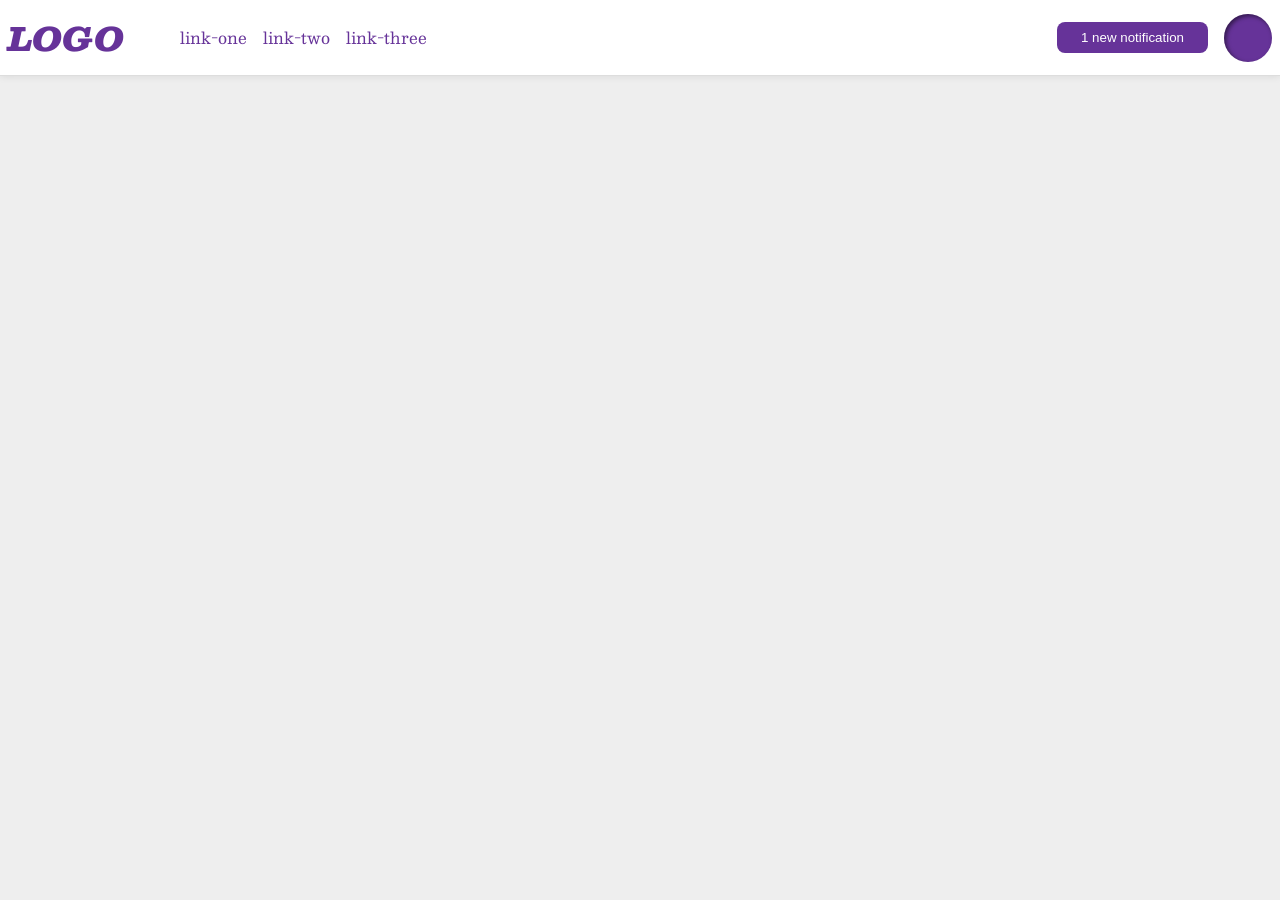
<file: foundations/flex/03-flex-header-2/index.html>
<!DOCTYPE html>
<html lang="en">
  <head>
    <meta charset="UTF-8">
    <meta http-equiv="X-UA-Compatible" content="IE=edge">
    <meta name="viewport" content="width=device-width, initial-scale=1.0">
    <title>Flex Header 2</title>
    <link rel="stylesheet" href="style.css">
  </head>
  <body>
    <div class="header">
      <div class="left">
        <div class="logo">
          LOGO
        </div>
        <ul class="links">
          <li><a href="https://google.com">link-one</a></li>
          <li><a href="https://google.com">link-two</a></li>
          <li><a href="https://google.com">link-three</a></li>
        </ul>
      </div>
      <div class="right">
        <button class="notifications">
        1 new notification
        </button>
        <div class="profile-image"></div>
      </div>
    </div>
  </body>
</html>
</file>
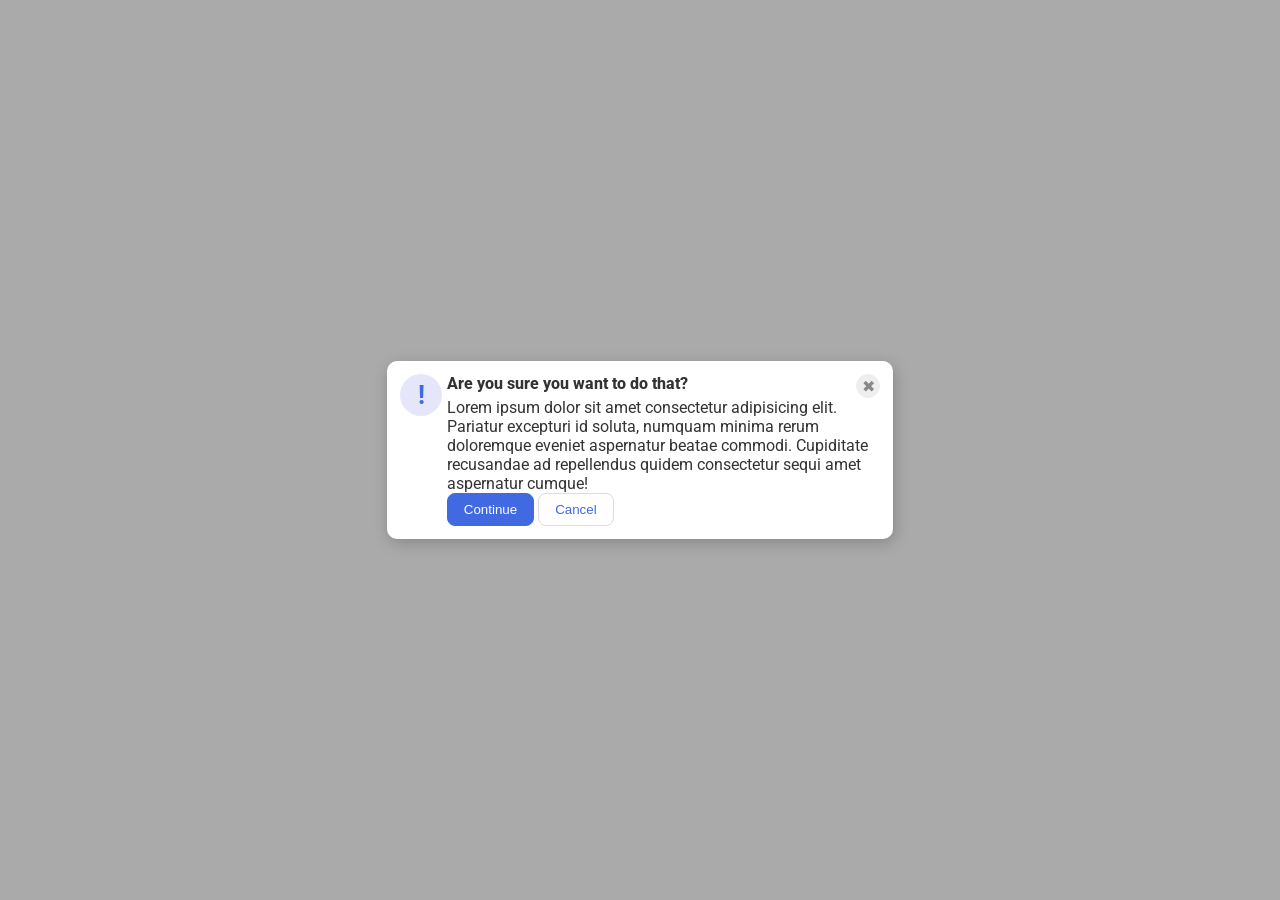
<file: foundations/flex/05-flex-modal/index.html>
<!DOCTYPE html>
<html lang="en">

<head>
  <meta charset="UTF-8">
  <meta http-equiv="X-UA-Compatible" content="IE=edge">
  <meta name="viewport" content="width=device-width, initial-scale=1.0">
  <link rel="stylesheet" href="style.css">
  <title>Modal</title>
</head>

<body>
  <div class="modal">
    <div class="icon">!</div>
    <div class="pop">
      <div class="header">Are you sure you want to do that?
        <button class="close-button">✖</button>
      </div>
      <div class="text">Lorem ipsum dolor sit amet consectetur adipisicing elit. Pariatur excepturi id soluta, numquam
        minima rerum doloremque eveniet aspernatur beatae commodi. Cupiditate recusandae ad repellendus quidem
        consectetur sequi amet aspernatur cumque!</div>
      <button class="continue">Continue</button>
      <button class="cancel">Cancel</button>
    </div>
  </div>
</body>

</html>
</file>
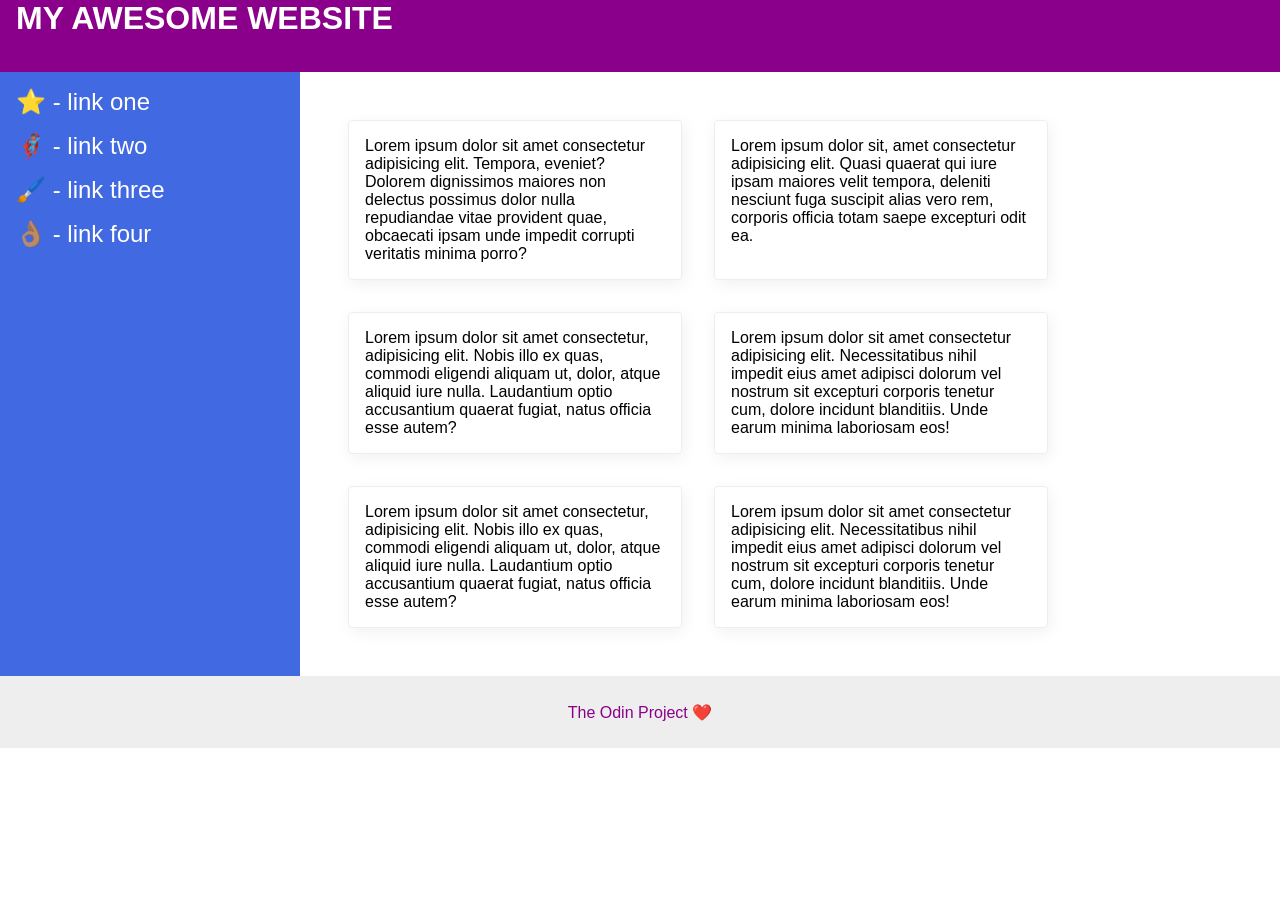
<file: foundations/flex/07-flex-layout-2/index.html>
<!DOCTYPE html>
<html lang="en">

<head>
  <meta charset="UTF-8">
  <meta http-equiv="X-UA-Compatible" content="IE=edge">
  <meta name="viewport" content="width=device-width, initial-scale=1.0">
  <title>The Holy Grail</title>
  <link rel="stylesheet" href="style.css">
</head>

<body>
  <div class="header">
    MY AWESOME WEBSITE
  </div>
  <div class="container">
    <div class="sidebar">
      <ul>
        <li><a href="#">⭐ - link one</a></li>
        <li><a href="#">🦸🏽‍♂️ - link two</a></li>
        <li><a href="#">🖌️ - link three</a></li>
        <li><a href="#">👌🏽 - link four</a></li>
      </ul>
    </div>
    <div class="cards">
      <div class="card">Lorem ipsum dolor sit amet consectetur adipisicing elit. Tempora, eveniet? Dolorem dignissimos
        maiores non delectus possimus dolor nulla repudiandae vitae provident quae, obcaecati ipsam unde impedit
        corrupti
        veritatis minima porro?</div>
      <div class="card">Lorem ipsum dolor sit, amet consectetur adipisicing elit. Quasi quaerat qui iure ipsam maiores
        velit tempora, deleniti nesciunt fuga suscipit alias vero rem, corporis officia totam saepe excepturi odit ea.
      </div>
      <div class="card">Lorem ipsum dolor sit amet consectetur, adipisicing elit. Nobis illo ex quas, commodi eligendi
        aliquam ut, dolor, atque aliquid iure nulla. Laudantium optio accusantium quaerat fugiat, natus officia esse
        autem?</div>
      <div class="card">Lorem ipsum dolor sit amet consectetur adipisicing elit. Necessitatibus nihil impedit eius amet
        adipisci dolorum vel nostrum sit excepturi corporis tenetur cum, dolore incidunt blanditiis. Unde earum minima
        laboriosam eos!</div>
      <div class="card">Lorem ipsum dolor sit amet consectetur, adipisicing elit. Nobis illo ex quas, commodi eligendi
        aliquam ut, dolor, atque aliquid iure nulla. Laudantium optio accusantium quaerat fugiat, natus officia esse
        autem?</div>
      <div class="card">Lorem ipsum dolor sit amet consectetur adipisicing elit. Necessitatibus nihil impedit eius amet
        adipisci dolorum vel nostrum sit excepturi corporis tenetur cum, dolore incidunt blanditiis. Unde earum minima
        laboriosam eos!</div>
    </div>
  </div>
  <div class="footer">
    The Odin Project ❤️
  </div>
</body>
</html>
</file>
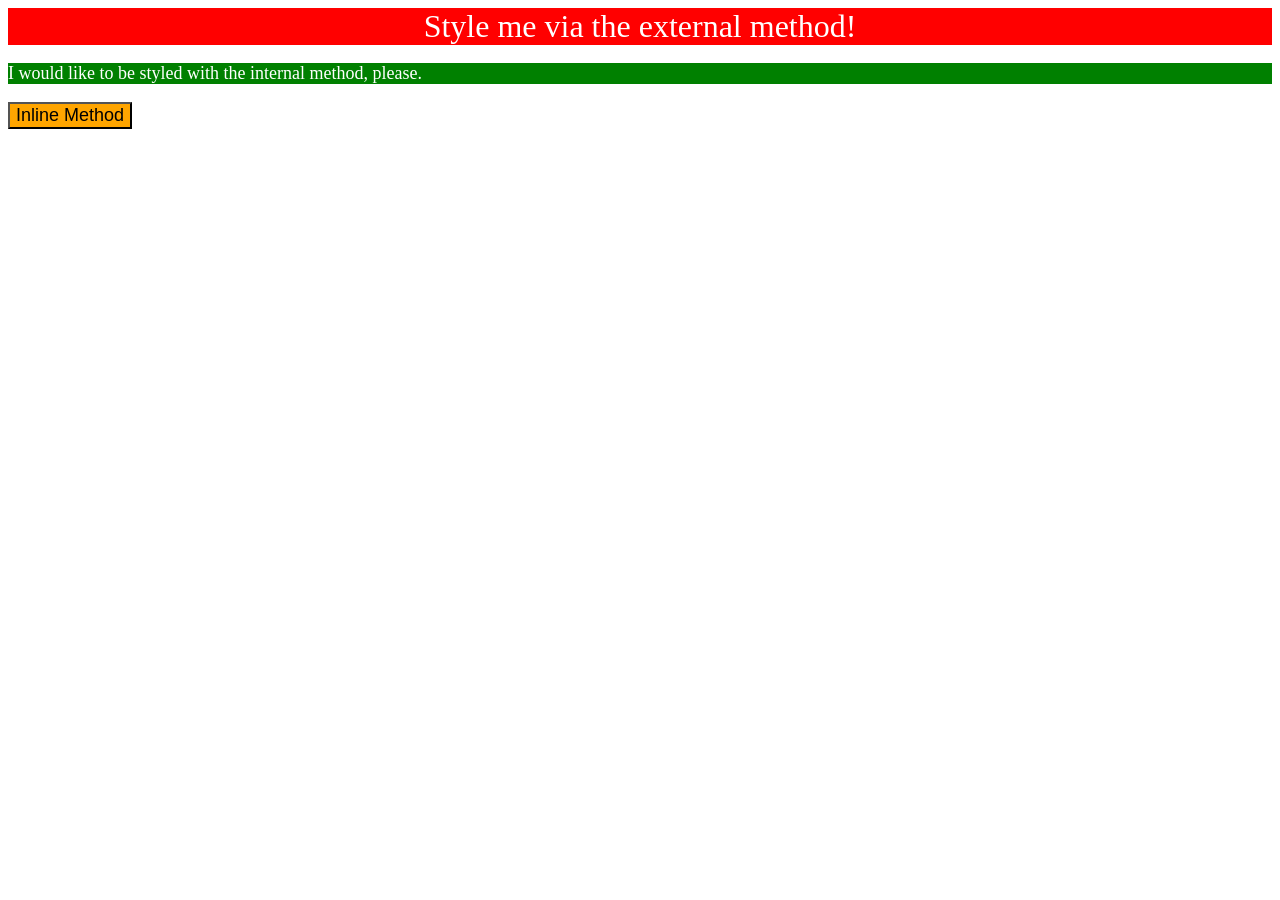
<file: foundations/intro-to-css/01-css-methods/index.html>
<!DOCTYPE html>
<html lang="en">
  <head>
    <meta charset="UTF-8">
    <meta http-equiv="X-UA-Compatible" content="IE=edge">
    <meta name="viewport" content="width=device-width, initial-scale=1.0">
    <title>Methods for Adding CSS</title>
  </head>
  <body>
    <div style="color: white; background-color: red; text-align: center; font-size: 32px;">Style me via the external method!</div>
    <p style="color: white; background-color: green; font-size: 18px;">I would like to be styled with the internal method, please.</p>
    <button style="background-color: orange; font-size: 18px;">Inline Method</button>
  </body>
</html>
</file>
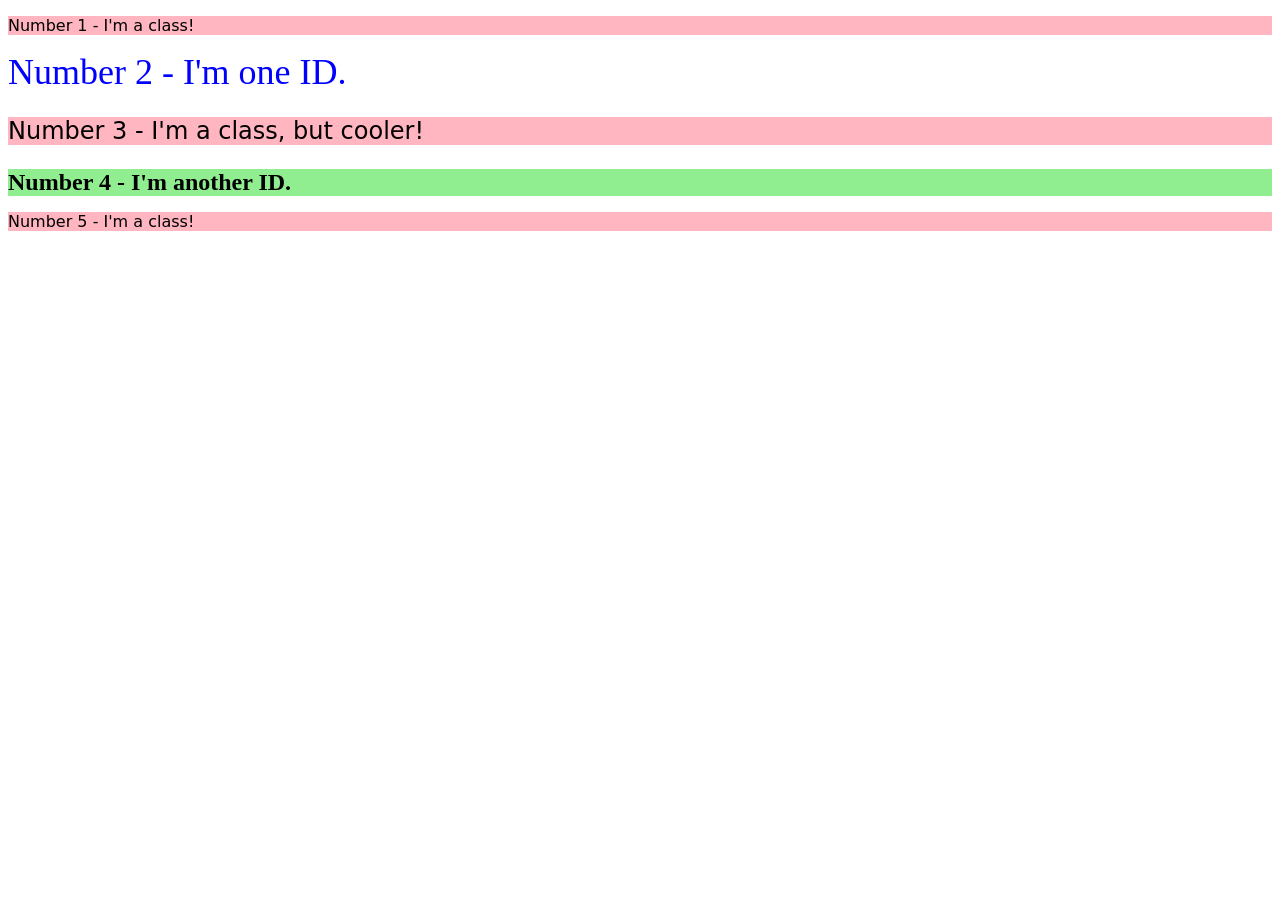
<file: foundations/intro-to-css/02-class-id-selectors/index.html>
<!DOCTYPE html>
<html lang="en">
  <head>
    <meta charset="UTF-8">
    <meta http-equiv="X-UA-Compatible" content="IE=edge">
    <meta name="viewport" content="width=device-width, initial-scale=1.0">
    <title>Class and ID Selectors</title>
    <link rel="stylesheet" href="style.css">
  </head>
  <body>
    <p class="odd">Number 1 - I'm a class!</p>
    <div id="two">Number 2 - I'm one ID.</div>
    <p class="odd" id="three">Number 3 - I'm a class, but cooler!</p>
    <div id="four">Number 4 - I'm another ID.</div>
    <p class="odd">Number 5 - I'm a class!</p>
  </body>
</html>
</file>
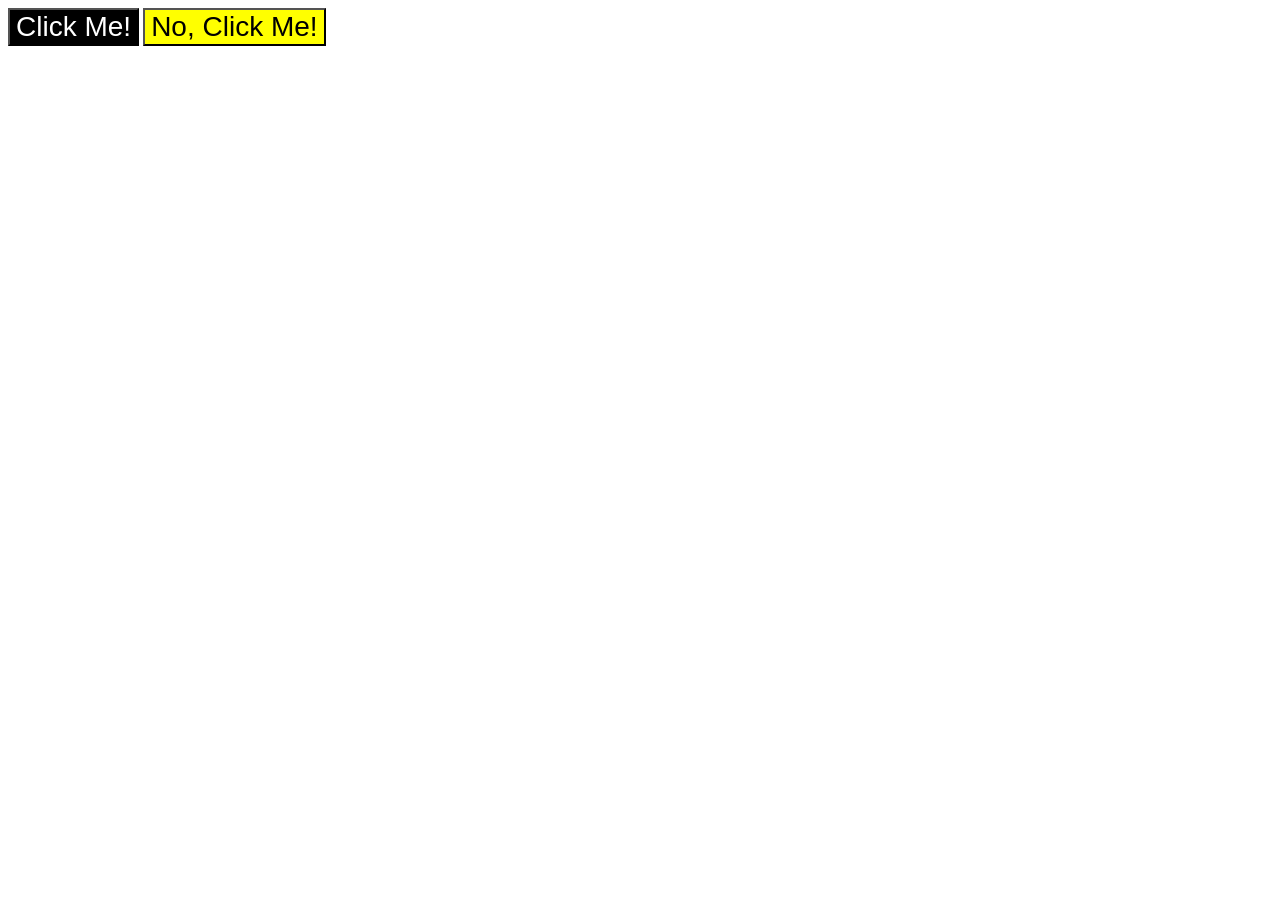
<file: foundations/intro-to-css/03-grouping-selectors/index.html>
<!DOCTYPE html>
<html lang="en">
  <head>
    <meta charset="UTF-8">
    <meta http-equiv="X-UA-Compatible" content="IE=edge">
    <meta name="viewport" content="width=device-width, initial-scale=1.0">
    <title>Grouping Selectors</title>
    <link rel="stylesheet" href="style.css">
  </head>
  <body>
    <button class="first">Click Me!</button>
    <button class="second">No, Click Me!</button>
  </body>
</html>
</file>
<file: foundations/flex/03-flex-header-2/style.css>
/* this is some magical font-importing.  
you'll learn about it later. */
@import url('https://fonts.googleapis.com/css2?family=Besley:ital,wght@0,400;1,900&display=swap');

body {
  margin: 0;
  background: #eee;
  font-family: Besley, serif;
}

.header {
  background: white;
  border-bottom: 1px solid #ddd;
  box-shadow: 0 0 8px rgba(0,0,0,.1);
  display: flex;
  justify-content: space-between;
  padding: 8px;
}

.profile-image {
  background: rebeccapurple;
  box-shadow: inset 2px 2px 4px rgba(0,0,0,.5);
  border-radius: 50%;
  width: 48px;
  height: 48px;
}

.logo {
  color: rebeccapurple;
  font-size: 32px;
  font-weight: 900;
  font-style: italic;
}

button {
  border: none;
  border-radius: 8px;
  background: rebeccapurple;
  color: white;
  padding: 8px 24px;
}

a {
  /* this removes the line under our links */
  text-decoration: none;
  color: rebeccapurple;
}

ul {
  list-style-type: none;
  display: flex;
  gap: 16px;
}
.left, .right {
  display: flex;
  align-items: center;
  gap: 16px;
}
</file>
<file: foundations/flex/05-flex-modal/style.css>
@import url('https://fonts.googleapis.com/css2?family=Roboto:wght@400;700&display=swap');

html, body {
  height: 100%;
}

body {
  font-family: Roboto, sans-serif;
  margin: 0;
  background: #aaa;
  color: #333;
  /* I'll give you this one for free lol */
  display: flex;
  align-items: center;
  justify-content: center;
}

.modal {
  background: white;
  width: 480px;
  border-radius: 10px;
  box-shadow: 2px 4px 16px rgba(0,0,0,.2);
  display: flex;
  padding: 1%;
  gap: 1%;
}

.icon {
  color: royalblue;
  font-size: 26px;
  font-weight: 700;
  background: lavender;
  width: 42px;
  height: 42px;
  border-radius: 50%;
  display: flex;
  align-items: center;
  justify-content: center;
  flex-shrink: 0;
}

.close-button {
  background: #eee;
  border-radius: 50%;
  color: #888;
  font-weight: 400;
  font-size: 16px;
  height: 24px;
  width: 24px;
  display: flex;
  align-items: center;
  justify-content: center;
  border: 1px solid #eee;
  padding: 0;
}

.header {
  font-weight: 800;
  display: flex;
  justify-content: space-between;
}

button {
  cursor: pointer;
  padding: 8px 16px;
  border-radius: 8px;
}

button.continue {
  background: royalblue;
  border: 1px solid royalblue;
  color: white;
}

button.cancel {
  background: white;
  border: 1px solid #ddd;
  color: royalblue;
}
</file>
<file: foundations/flex/07-flex-layout-2/style.css>
body {
  font-family: -apple-system, BlinkMacSystemFont, 'Segoe UI', Roboto, Oxygen, Ubuntu, Cantarell, 'Open Sans', 'Helvetica Neue', sans-serif;
  margin: 0;
  min-height: 100vh;
}

.header {
  height: 72px;
  background: darkmagenta;
  color: white;
  font-size: 32px;
  font-weight: 900;
  padding: 0 16px; /* header is 16pc away from edge */
  align-items: center; /* vertically center */}

.container{
  flex: 1;
  display: flex;
}

.cards{
  padding: 48px;
  display: flex;
  flex-wrap: wrap;
  gap: 32px;
}

.footer {
  height: 72px;
  background: #eee;
  color: darkmagenta;
  display: flex;
  align-items: center;
  justify-content: center;
}

.sidebar {
  width: 300px;
  background: royalblue;
  box-sizing: border-box;
  flex-shrink: 0;
  padding: 16px;
}

.card {
  border: 1px solid #eee;
  box-shadow: 2px 4px 16px rgba(0,0,0,.06);
  border-radius: 4px;
  padding: 16px;
  width: 300px;
}

ul{
  list-style: none;
  margin: 0;
  padding: 0;
}

li{
  margin-bottom: 16px;
}

a{
  color: white;
  text-decoration-line: none;
  font-size: 24px;
}
</file>
<file: foundations/intro-to-css/02-class-id-selectors/style.css>
/* Add CSS Styling */
.odd{
    font-family: 'Verdona','Dejavu Sans', sans-serif ;
    background-color: #FFB6C1;
}
#two{
    color: #0000ff;
    font-size: 36px;
}
#three{
    font-size: 24px;
}
#four{
    font-size: 24px;
    font-weight: bold;
    background-color: #90ee90;
}
</file>
<file: foundations/intro-to-css/03-grouping-selectors/style.css>
/* Add CSS Styling */
.first{
    background-color: #000000;
    color: #ffffff;
}
.second{
    background-color: #ffff00;
}
.first,.second{
    font-size: 28px;
    font-family: Helvetica, 'Times New Roman', sans-serif;
}
</file>
